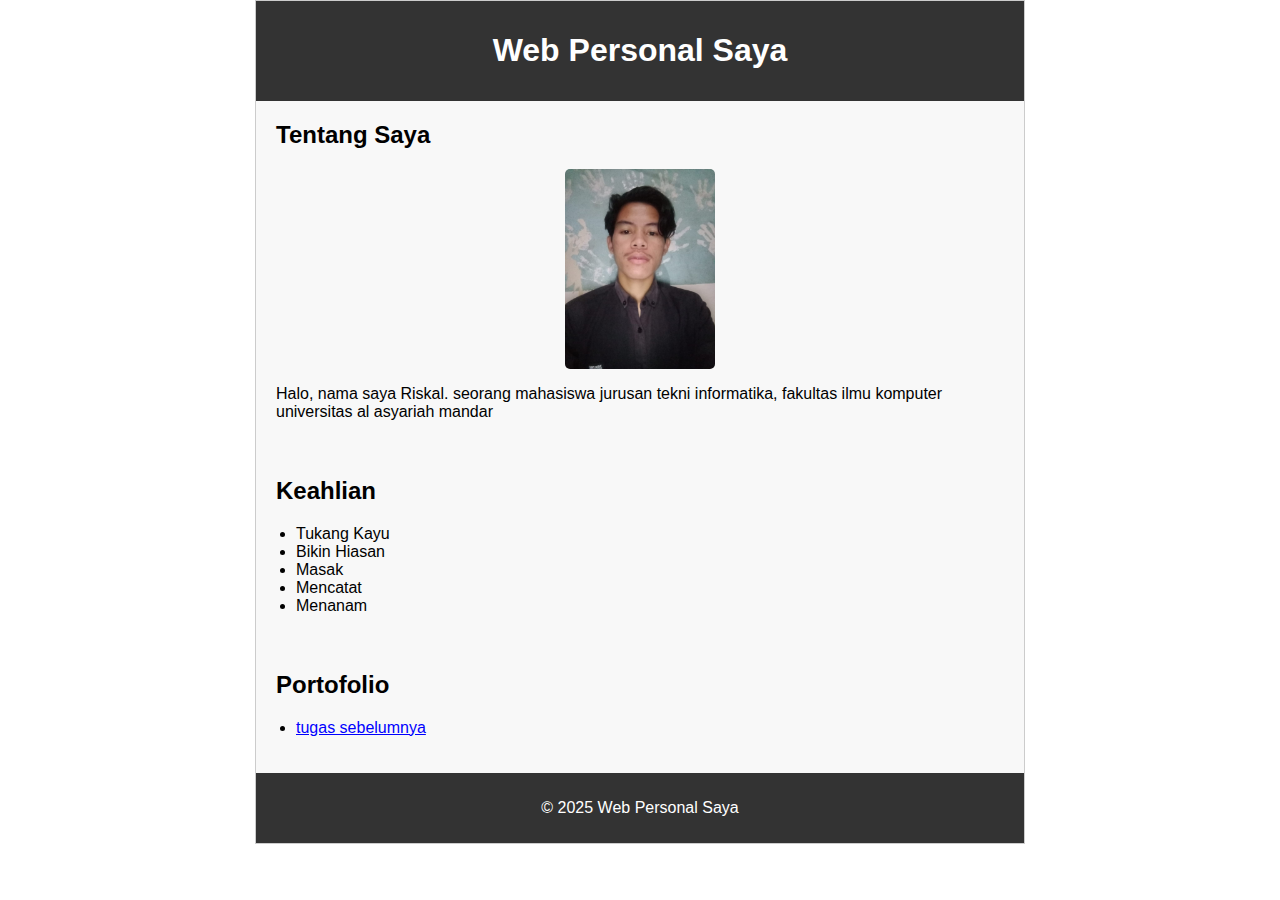
<file: index.html>
<!DOCTYPE html>
<html lang="id">
<head>
    <meta charset="UTF-8">
    <meta name="viewport" content="width=device-width, initial-scale=1.0">
    <title>Web Personal Saya</title>
    <link rel="stylesheet" href="style.css">
</head>
<body>
    <div class="container">
        <header>
            <h1>Web Personal Saya</h1>
        </header>

        <section class="tentang">
            <h2>Tentang Saya</h2>
            <img src="riskal.jpg" alt="Foto Riskal" class="foto">
            <p>Halo, nama saya Riskal. seorang mahasiswa jurusan tekni informatika, fakultas ilmu komputer universitas al asyariah mandar </p>
        </section>

        <section class="keahlian">
            <h2>Keahlian</h2>
            <ul>
                <li>Tukang Kayu</li>
                <li>Bikin Hiasan</li>
                <li>Masak</li>
                <li>Mencatat</li>
                <li>Menanam</li>
            </ul>
        </section>

        <section class="portofolio">
            <h2>Portofolio</h2>
            <ul>
                <li><a href="project1.html">tugas sebelumnya</a></li>
            </ul>
        </section>

        <footer>
            <p>© 2025 Web Personal Saya</p>
        </footer>
    </div>
</body>
</html>
</file>
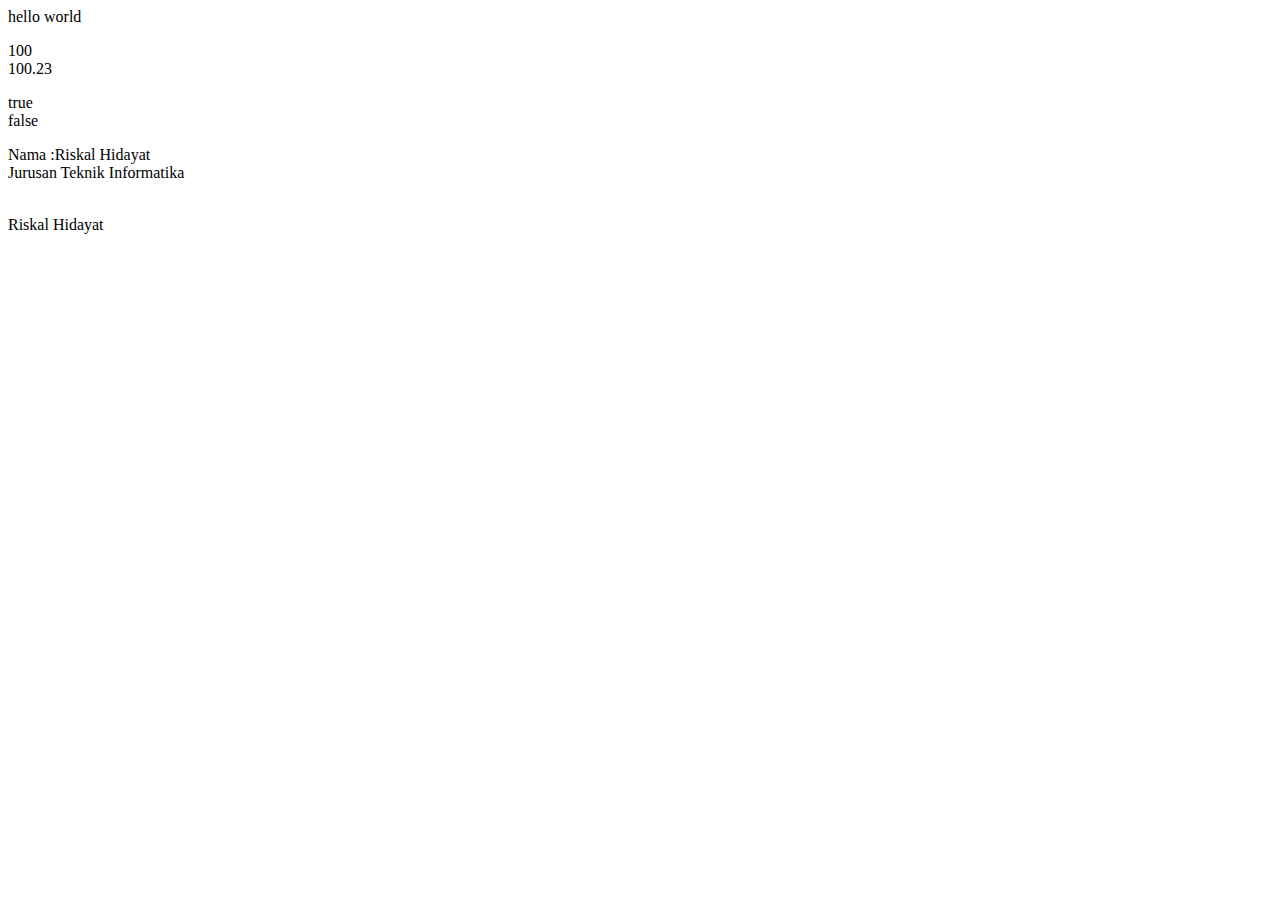
<file: project1.html>
<!DOCTYPE html>
<html lang="en">
<head>
    <meta charset="UTF-8">
    <meta name="viewport" content="width=device-width, initial-scale=1.0">
    <title>Belajar JavaScript</title>
</head>
<body>
    <script>
        //hello world
        document.writeln("hello world");

        document.writeln("<p>")
        //tipe data number
        document.writeln(100);
        document.writeln("<br>")

        document.writeln(100.23);
        
        document.writeln("<p>")
        //tipe data boolean

        document.writeln(true);
        document.writeln("<br>");
        document.writeln(false);

        document.writeln("<p>")
        //tipe data string
        document.writeln("Nama :" + "Riskal Hidayat");
        document.writeln("<br>");
        document.writeln("Jurusan Teknik Informatika");

        //variabel
        document.writeln("<p>")
        document.writeln("<br>")
        var nama;
        nama = "Riskal Hidayat";
        alert(nama);
        document.write(nama);
        //operator arimatika
        document.writeln("<p>")
        document.writeln("<br>")
        let a = 10;
        let b = 2;
        let c = 5;

        console.log(a);
        console.log(b);
        console.log(c);

        let d = a + b;
        console.log(d)
        let e = a - b;
        console.log(e);
        let f = a * c;
        console.log(f);



        

    </script>
</body>
</html>
</file>
<file: style.css>
body {
    font-family: Arial, sans-serif;
    background-color: white;
    margin: 0;
    padding: 0;
}

.container {
    width: 60%;
    margin: auto;
    background-color: #f8f8f8;
    border: 1px solid #ccc;
}

header {
    background-color: #333;
    color: white;
    text-align: center;
    padding: 10px;
}

section {
    padding: 20px;
}

h2 {
    margin-top: 0;
}

.foto {
    display: block;
    margin: 10px auto;
    width: 150px;
    border-radius: 5px;
}

ul {
    list-style-type: disc;
    padding-left: 20px;
}

a {
    color: blue;
    text-decoration: underline;
}

footer {
    background-color: #333;
    color: white;
    text-align: center;
    padding: 10px 0;
}
</file>
